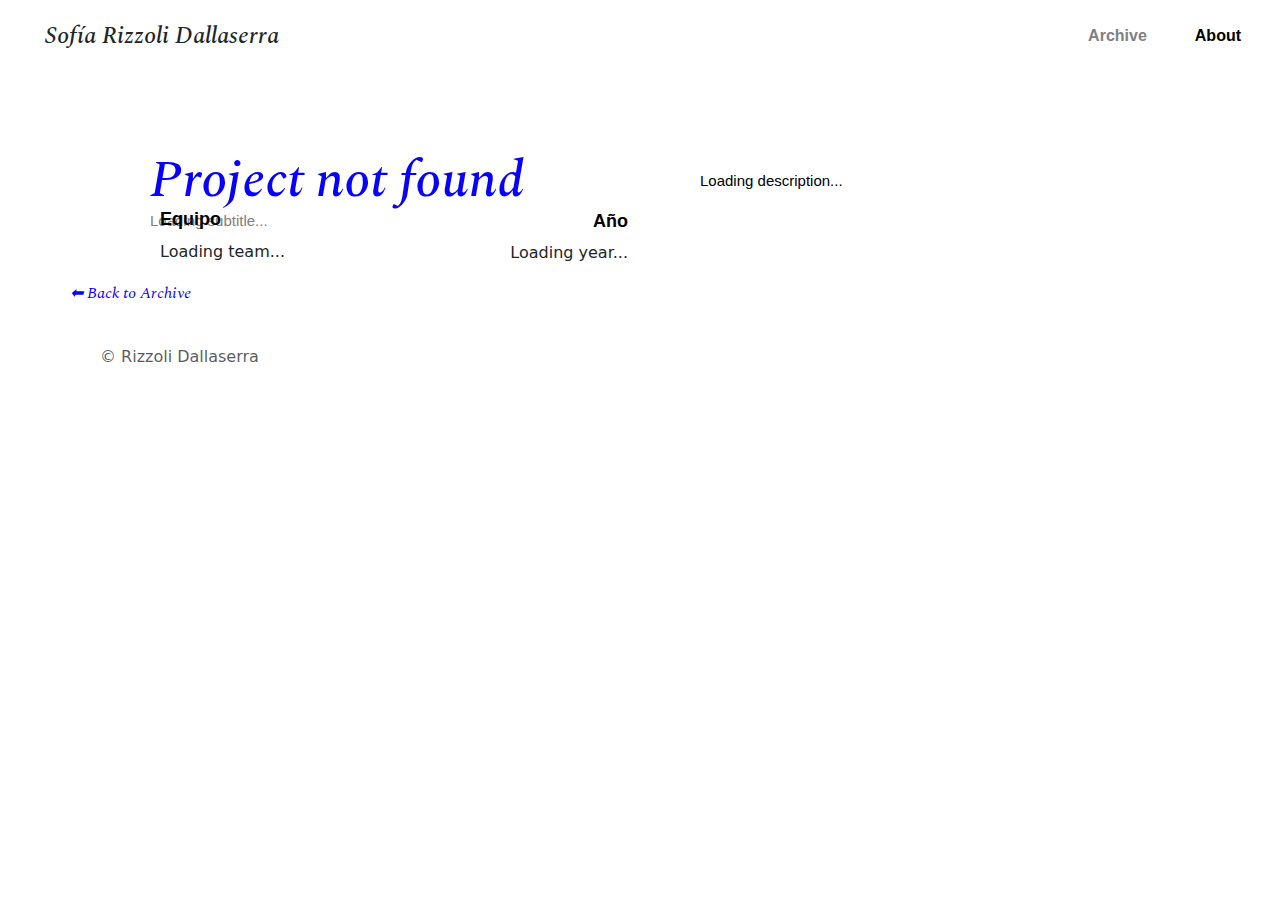
<file: single.html>
<!doctype html>
<html lang="en" data-bs-theme="auto">
<head>
  <meta charset="utf-8">
  <meta name="viewport" content="width=device-width, initial-scale=1">
  <title>Sofía Rizzoli Dallaserra</title>

  <!-- Fuentes y estilos -->
  <link href="https://fonts.googleapis.com/css2?family=Spectral:ital@1&display=swap" rel="stylesheet">
  <link href="https://cdn.jsdelivr.net/npm/bootstrap@5.3.3/dist/css/bootstrap.min.css" rel="stylesheet" integrity="sha384-QWTKZyjpPEjISv5WaRU9OFeRpok6YctnYmDr5pNlyT2bRjXh0JMhjY6hW+ALEwIH" crossorigin="anonymous" /><link href="style.css" rel="stylesheet" />
<link rel="shortcut icon" href="https://raw.githubusercontent.com/sssrrrddd/srd_web/refs/heads/main/favicon.png" />

</head>
<body>

<div class="container">
            
            <header class="d-flex flex-wrap align-items-center justify-content-center justify-content-md-between py-3 mb-1">
                <div class="col-md-3 mb-2 mb-md-0">
                    <span class="h4 tituloheader">Sofía Rizzoli Dallaserra</span>
                </div>

                <!-- navegación -->
                <ul class="nav col-12 col-md-auto mb-2 justify-content-center mb-md-0">
                    <li><a href="index.html" class="nav-link px-4 active" aria-current="page">Archive</a></li>
                   <li><a href="about.html" class="nav-link px-4">About</a></li>
                </ul>
            </header>

    <!-- Contenido del Proyecto -->
    <main class="container mt-4">
        <h1 id="title" class="title">Loading...</h1>
        <h2 id="subtitle" class="subtitle">Loading subtitle...</h2>
        <p id="description" class="description">Loading description...</p>

        <!-- Contenedor de imágenes -->
        <div id="images" class="images row gy-2"></div>

        <!-- Sección Equipo y Año -->

<div class="row mt-4">
  <div class="col-md-6 team-section">
    <h3 class="team-title">Equipo</h3>
    <div id="team">Loading team...</div>
  </div>
  <div class="col-md-6 text-md-end">
    <h3 class="year-title">Año</h3>
    <p id="year">Loading year...</p>
  </div>
</div>

        <!-- enlace para volver a la página principal -->
        <div class="back-to-archive">
          <a href="index.html" class="back-link">⬅ Back to Archive</a>
        </div>
    </main>

    <div class="container">
        <footer class="d-flex flex-wrap justify-content-between align-items-center py-3 my-4">
            <div class="col-md-4 d-flex align-items-center">
                <span class="mb-3 mb-md-0 text-body-secondary light">&copy; Rizzoli Dallaserra</span>
            </div>

            <ul class="nav col-md-4 justify-content-end list-unstyled d-flex">
                <li class="ms-3">
                    <a class="text-body-secondary" href="https://www.instagram.com/dilozzirs/">
                        <svg class="bi" width="24" height="24" fill="dark"><use xlink:href="#instagram" /></svg>
                    </a>
                </li>
            </ul>
        </footer>
    </div>
</div>

<!-- script para single -->
<script>
    document.addEventListener('DOMContentLoaded', () => {
        const urlParams = new URLSearchParams(window.location.search);
        const projectId = urlParams.get('id');

        if (!projectId) {
            document.getElementById('title').textContent = 'Project not found';
            return;
        }

        fetch('https://raw.githubusercontent.com/sssrrrddd/srd_web/refs/heads/main/datos.json')
            .then(response => response.json())
            .then(data => {
                const project = data.find(item => item.id === projectId);

                if (!project) {
                    document.getElementById('title').textContent = 'Project not found';
                    return;
                }

                document.getElementById('title').textContent = project.title;
                document.getElementById('subtitle').textContent = project.subtitle || "";
                document.getElementById('description').textContent = project.description;

                const imagesContainer = document.getElementById('images');
                project.images.forEach(image => {
                    const imgElement = document.createElement('img');
                    imgElement.src = image;
                    imgElement.alt = project.title;
                    imgElement.classList.add('img-fluid');
                    imagesContainer.appendChild(imgElement);
                });

                // Agregar equipo como lista sin viñetas
                const teamContainer = document.getElementById('team');
                if (project.team && Array.isArray(project.team)) {
                    const div = document.createElement('div');
                    project.team.forEach(member => {
                        const p = document.createElement('p');
                        p.textContent = member;
                        div.appendChild(p);
                    });
                    teamContainer.appendChild(div);
                } else {
                    teamContainer.textContent = project.team || 'N/A';
                }

                document.getElementById('year').textContent = project.year || 'N/A';
            })
            .catch(error => {
                console.error('Error loading project:', error);
                document.getElementById('title').textContent = 'Error loading project';
            });
    });
</script>

</body>
</html>
</file>
<file: style.css>
body {
    margin: 0;
    overflow: auto; /* Permite scroll automático */
    height: auto;
    position: relative;

}

html,
body {
    margin: 0;
    padding: 0;
    overflow: auto; /* Permite scroll en ambas direcciones si es necesario */
    position: relative;
    box-sizing: border-box; /* Garantiza que el contenido no desborde */
}

/* Contenedor principal */
main.container {
    background: transparent; /* Elimina fondo blanco */
    overflow: visible; /* Permite que la imagen salga del contenedor */
    position: relative;
    margin-top: 70px;
    max-width: 100%; /* Evita desbordamientos horizontales */
}

/* HEADER */
.tituloheader {
    font-family: "Spectral", serif;
    font-style: italic;
    margin-left: 30px;
}

body.loaded {
    visibility: visible; /* Hace visible el contenido al cargarse */
}

/* Header fijo */
header {
    position: fixed;
    top: 0;
    left: 0;
    width: 100vw; /* Asegura que abarque todo el ancho de la ventana */
    z-index: 10;
    background-color: white;
    padding: 0 15px; /* Espaciado interno */
    box-sizing: border-box; /* Incluye padding en el ancho total */
    transition: background-color 0.5s ease, box-shadow 0.3s ease;
}

/* Línea gris al scrollear */
header.scrolled {
    box-shadow: 0px 4px 6px rgba(0, 0, 0, 0.1);
}

/* Opcional: Evitar contenido pegado a los bordes del viewport */
.container {
    padding: 0 15px;
    box-sizing: border-box;
}

/* SUBRAYADO */
.brand-name {
    font-family: "Spectral", serif;
    font-style: italic;
}

/* Navegación */
.nav-link {
    font-weight: bold;
    font-family: "Helvetica", sans;
    color: black !important; /* Forzar el color negro */
    text-decoration: none; /* Quitar subrayado */
}

.nav-link:hover {
    color: gray !important; /* Forzar el color gris en hover */
}

.nav-link.active {
    color: gray !important;
}

/* INDEX */
/* Contenido principal */
.cuerpo {
    font-weight: light;
    font-family: "Helvetica", sans;
    color: darkgray; /* Forzar el color negro */
    text-decoration: none; /* saca subrayado */
    padding: 10px;
    margin: 0 auto;
    max-width: 300px;
    line-height: 1.5;
}

/* CONTENIDO ABOUT */
.bienvenido {
    margin: 30;
    margin-top: 67px;
    padding-right: 20px;
    flex-basis: 150px;
    flex-shrink: 0;
    font-size: 22px;
}

img#bouncingImage {
    width: 300px; /* Tamaño de la imagen */
    height: 300px;
    position: absolute; /* Permite movimiento libre */
    animation: rotate 5s linear infinite; /* Rotación infinita */
}

@keyframes rotate {
    from {
        transform: rotate(0deg);
    }
    to {
        transform: rotate(360deg);
    }
}

/* Animación de movimiento de imagen */
@keyframes move-image {
    from {
        transform: translateX(0);
    }
    to {
        transform: translateX(100%);
    }
}
/* ANIMACIÓN TEXTO DESPLAZABLE */
.scrolling-text {
    width: 100%;
    white-space: nowrap;
    box-sizing: border-box;
    animation: scrolling-text 20s linear infinite;
    font-family: "Spectral", serif;
    font-style: italic;
    color: #0800ff;
    margin-top: 80px; /* ajusta la distancia desde el encabezado */
    visibility: 0;
}

@keyframes scrolling-text {
    0% {
        transform: translateX(100%);
    }
    100% {
        transform: translateX(-100%);
    }
}

/* cartas para que cambien de imagenes*/
.card {
    border: none; /* sacar bordes */
}

.card .hover-image {
    display: none;
}

.card:hover .default-image {
    display: none;
}

.card:hover .hover-image {
    display: block;
}

.card .card-body {
    text-align: center; /* Centrar texto */
    box-shadow: 0px 4px 10px rgba(0, 0, 0, 0.25); /* Sombra suave */
}

/* STYLE PARA SINGLE */

.back-link {
    font-family: "Spectral", serif;
    font-style: italic;
    color: #0800ff;
    text-decoration: none; /* Quita el subrayado del enlace */
    margin: 10px 0 0 -30px; /* Ajusta los márgenes para moverlo más abajo y a la derecha  */

}

.back-link:hover {
    text-decoration: underline; /* Agrega subrayado al pasar el mouse */
}

.title {
    font-family: "Spectral", serif;
    font-style: italic;
    color: #0800ff;
    font-size: 52px; /* Aumenta el tamaño del título */
    margin: 150px -40px 0 50px; /* Mueve el título hacia la derecha */
    text-align: left;
}

.images img {
    display: block; /* cada imagen ocupa una línea completa */
    margin: 60px auto; /* centra cada imagen horizontalmente y agrega un espacio vertical */
    width: 90%; /* ancho del contenedor */
    height: auto; /* mantiene las proporciones */
    object-fit: cover; /* Ajusta la imagen para que se vea bien dentro de los límites */
    box-shadow: 0px 4px 10px rgba(0, 0, 0, 0.25); /* Sombra suave */
    border-radius: 5px; /* Bordes redondeados para suavizar el diseño */
}

.subtitle {
    font-family: "Helvetica", serif;
    color: grey;
    font-size: 15px;
    font-weight: lighter;
    margin: 0 50px 20px;
    text-align: left;
}

/* Estilo para la descripción */
.description {
    font-family: "Helvetica", sans-serif;
    font-weight: lighter;
    font-size: 15px; /* Tamaño del texto de la descripción */
    color: black;
    text-align: justify;
    margin: -80px 0 0 600px;
    max-width: 50%; /* Ajusta el ancho máximo de la descripción */
}
.cuerpo2 {
    font-weight: light;
    font-family: "Helvetica", sans;
    color: black;
    text-decoration: none; /* Quitar subrayado */
    padding: 10px;
    margin-top: 60px;
    font-weight: lighter;
}
/* Estilo para la sección de equipo */
.team-section {
    margin-left: 60px; /* Mueve la sección hacia la derecha */
}

.team-title {
    font-family: "Helvetica", sans-serif;
    font-size: 18px; /* Ajusta el tamaño de la fuente */
    font-weight: bold; /* Aplica negrita */
    color: black;
    margin-bottom: 10px; /* Espacio entre el título y el contenido */
}

#team p {
    margin: 0; /* Elimina márgenes verticales */
    font-family: "Helvetica", sans-serif; /* Fuente para los nombres */
    font-size: 15px; /* Tamaño del texto */
    color: black; 
    font-weight: lighter;
    color: black;
}

.year-title {
    font-family: "Helvetica", sans-serif;
    font-size: 18px; /* Ajusta el tamaño de la fuente */
    font-weight: bold; /* Aplica negrita */
    color: black;
    margin-top: -53px;

}
</file>
